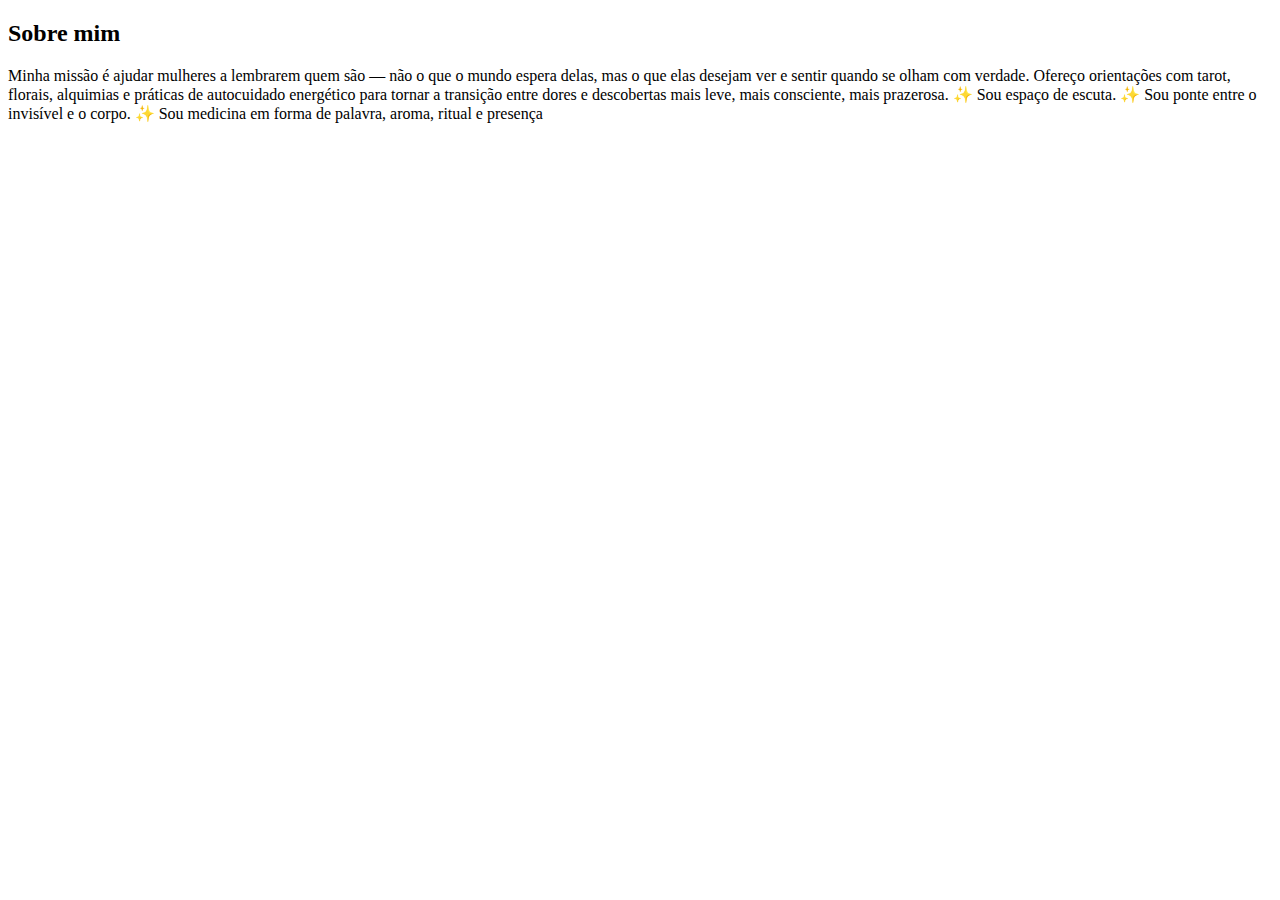
<file: contact.html>
<!DOCTYPE html>
<html lang="en">
  <head>
    <meta charset="UTF-8" />
    <meta name="viewport" content="width=device-width, initial-scale=1.0" />
    <title>Sobre mim - Pri Ilha</title>
  </head>
  <body>
    <main>
      <h2>Sobre mim</h2>
      <p>
        Minha missão é ajudar mulheres a lembrarem quem são — não o que o mundo
        espera delas, mas o que elas desejam ver e sentir quando se olham com
        verdade. Ofereço orientações com tarot, florais, alquimias e práticas de
        autocuidado energético para tornar a transição entre dores e descobertas
        mais leve, mais consciente, mais prazerosa. ✨ Sou espaço de escuta. ✨
        Sou ponte entre o invisível e o corpo. ✨ Sou medicina em forma de
        palavra, aroma, ritual e presença
      </p>
    </main>
  </body>
</html>
</file>
